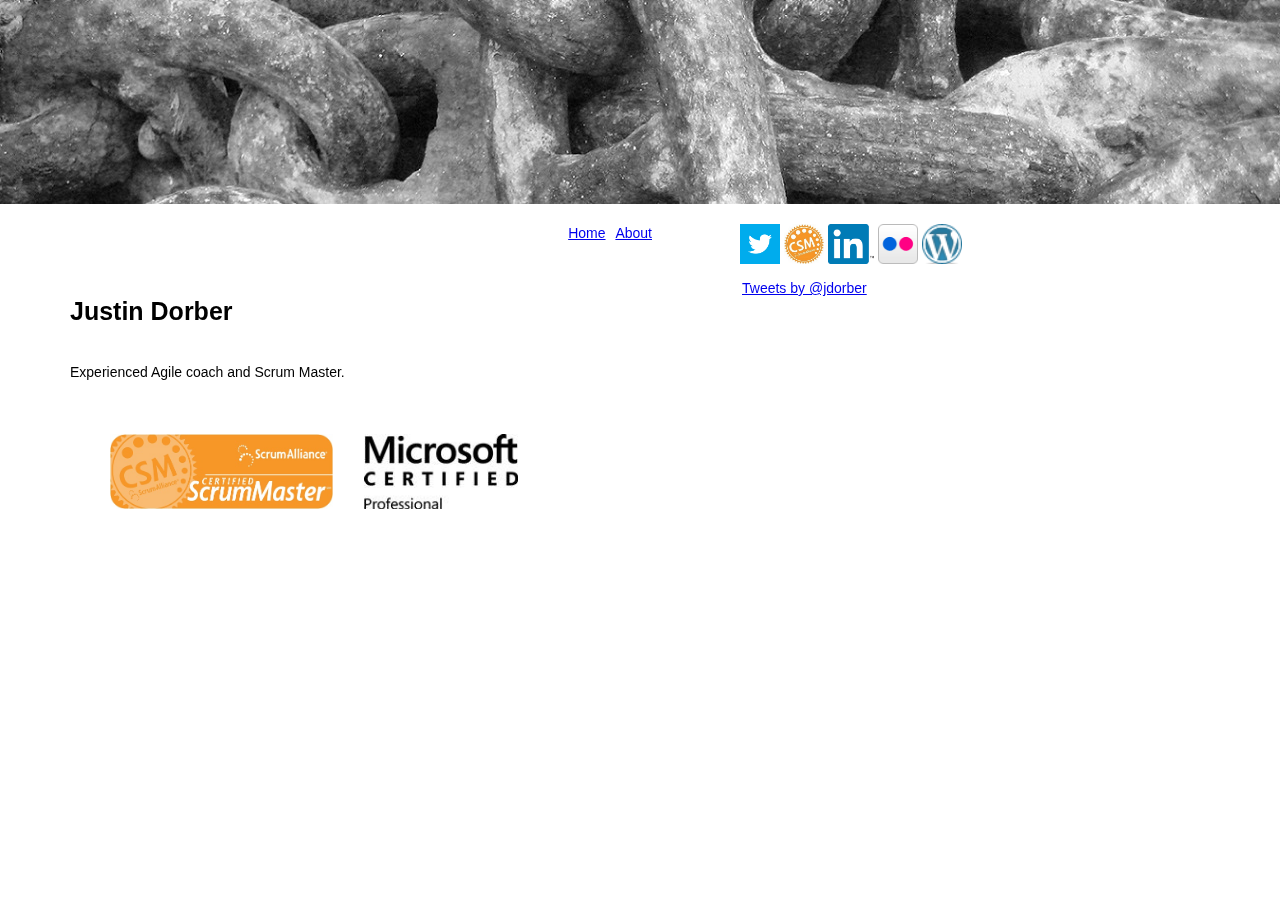
<file: index.html>
<!DOCTYPE html>
<html>
<head>
    <title>Justin Dorber</title>
    <meta charset="UTF-8">
    <meta name="Description" content="Agile Development Consultancy Kanban Lean Scrum">
    <!-- Hello Google-->
    <meta name="google-site-verification" content="b-Te9oufwjsuRQFKtbzQDiTlWGgmDUUFG3GZLlLqBAc" />
    <link rel="stylesheet" href="style.css">
</head>
<body>

    <!-- Header div-->
    <div id="header">
        <h1>Justin Dorber</h1>
        <h2></h2>
    </div>

    <!-- Top Bar div-->
    <div id="topbar">
        <ul class="navigation">
            <li class="menu"><a href="index.html">Home</a></li>
            <li class="menu"><a href="about.html">About</a></li>
        </ul>
    </div>

    <!-- Content div-->
    <div id="container">
        <p class="content">
            Experienced Agile coach and Scrum Master.   
        </p>
    </div>
   
    <div id="logosblock">
        <p class="content">
            <figure>
                <img src="images/ScrumMaster_Logo_Horiz_small.jpg" alt="Scrum Master Logo" height="75" />
                &nbsp;&nbsp;&nbsp;&nbsp;&nbsp;&nbsp;
                <img src="images/MCP_2013(rgb).jpg" alt="MCP Logo" height="75" />
            </figure>
        </p>
    </div>
     
    <div id="connectblock">
        <!--Loads of links to connect-->
        <figure class="connect">
            <a title="Twitter" href="https://twitter.com/jdorber" target="_blank"><img src="images/twitter-bird-white-on-blue.png" alt="twitter link" width="40" height="40" /></a>
            <a title="Scrum Alliance" href="http://members.scrumalliance.org/profiles/40324-justin-dorber" target="_blank"><img src="images/ScrumMaster_Logo_Seal_small.jpg" alt="Scrum Alliance link" width="40" height="40" /></a>
            <a title="LinkedIn" href="https://www.linkedin.com/in/justindorber" target="_blank"><img src="images/LinkedIn-InBug-2C (1).png" alt="LinkedIn link" width="46" height="40" /></a>
            <a title="Flickr" href="https://www.flickr.com/photos/dorber" target="_blank"><img src="images/white-large-chiclet.png" alt="flickr link" width="40" height="40" /></a>
            <a title="Wordpress" href="https://justindorber.wordpress.com" target="_blank"><img src="images/wordpress-logo-32-blue.png" alt="wordpress link" width="40" height="40" /></a>        
        </figure>
    </div>

    <div id="Twitterblock">
        <!-- Twitter Start -->  
        <a class="twitter-timeline" href="https://twitter.com/jdorber" data-widget-id="529320951859539969">Tweets by @jdorber</a>
        <script>!function (d, s, id) { var js, fjs = d.getElementsByTagName(s)[0], p = /^http:/.test(d.location) ? 'http' : 'https'; if (!d.getElementById(id)) { js = d.createElement(s); js.id = id; js.src = p + "://platform.twitter.com/widgets.js"; fjs.parentNode.insertBefore(js, fjs); } }(document, "script", "twitter-wjs");</script>        
        <!-- Twitter End -->
    </div>
    
    <!-- Footer div-->
    <div id="footer">
        <!-- Google Analytics logging script-->
        <script>
            (function (i, s, o, g, r, a, m) {
                i['GoogleAnalyticsObject'] = r; i[r] = i[r] || function () {
                    (i[r].q = i[r].q || []).push(arguments)
                }, i[r].l = 1 * new Date(); a = s.createElement(o),
                m = s.getElementsByTagName(o)[0]; a.async = 1; a.src = g; m.parentNode.insertBefore(a, m)
            })(window, document, 'script', '//www.google-analytics.com/analytics.js', 'ga');
            ga('create', 'UA-56339325-1', 'auto');
            ga('send', 'pageview');
        </script>
    </div>    
</body>
</html>
</file>
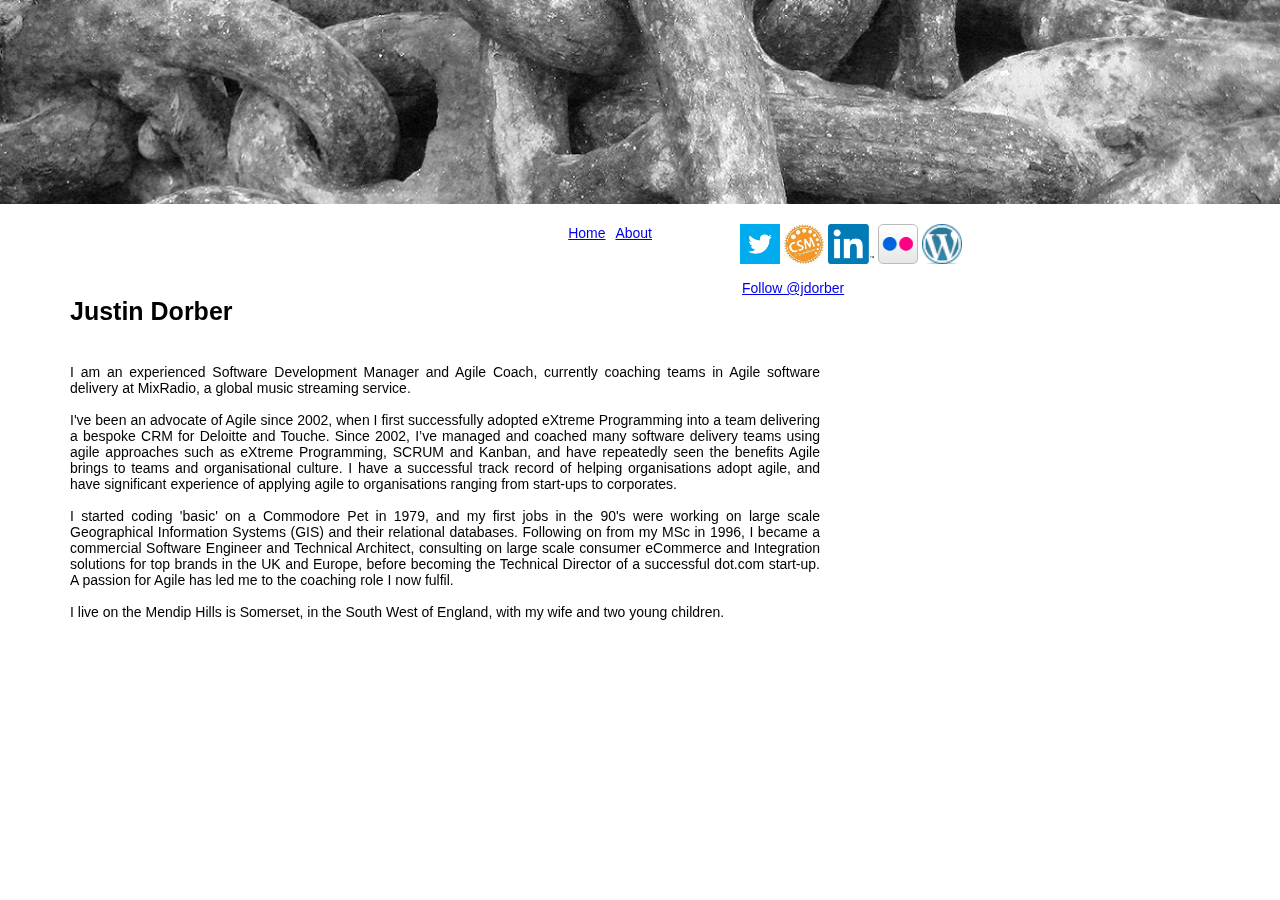
<file: about.html>
<!DOCTYPE html>
<html>
<head>
    <title>Justin Dorber</title>
    <meta charset="UTF-8">
    <meta name="Description" content="Agile Development Consultancy Kanban Lean Scrum">
    <!-- Hello Google-->
    <meta name="google-site-verification" content="b-Te9oufwjsuRQFKtbzQDiTlWGgmDUUFG3GZLlLqBAc" />
    <link rel="stylesheet" href="style.css">
</head>
<body>

    <!-- Header div-->
    <div id="header">
        <h1>Justin Dorber</h1>
        <h2></h2>
    </div>

    <!-- Top Bar div-->
    <div id="topbar">
        <ul class="navigation">
            <li class="menu"><a href="index.html">Home</a></li>
            <li class="menu"><a href="about.html">About</a></li>
        </ul>
    </div>

    <!-- Content div-->
    <div id="container">
        <p class="content">
            I am an experienced Software Development Manager and Agile Coach, currently coaching teams in Agile software delivery at MixRadio, a global music streaming service.
            <br><br>
           I've been an advocate of Agile since 2002, when I first successfully adopted eXtreme Programming into a team delivering a bespoke CRM for Deloitte and Touche.  Since 2002, I’ve managed and coached many software delivery teams using agile approaches such as eXtreme Programming, SCRUM and Kanban, and have repeatedly seen the benefits Agile brings to teams and organisational culture.  I have a successful track record of helping organisations adopt agile, and have significant experience of applying agile to organisations ranging from start-ups to corporates.
            <br><br>
            I started coding 'basic' on a Commodore Pet in 1979, and my first jobs in the 90's were working on large scale Geographical Information Systems (GIS) and their relational databases.  Following on from my MSc in 1996, I became a commercial Software Engineer and Technical Architect, consulting on large scale consumer eCommerce and Integration solutions for top brands in the UK and Europe, before becoming the Technical Director of a successful dot.com start-up.  A passion for Agile has led me to the coaching role I now fulfil.
            <br><br>
	    I live on the Mendip Hills is Somerset, in the South West of England, with my wife and two young children.
</p>
    </div>

    <div id="connectblock">
        <!--Loads of links to connect-->
        <figure class="connect">
            <a title="Twitter" href="https://twitter.com/jdorber" target="_blank"><img src="images/twitter-bird-white-on-blue.png" alt="twitter link" width="40" height="40" /></a>
            <a title="Scrum Alliance" href="http://members.scrumalliance.org/profiles/40324-justin-dorber" target="_blank"><img src="images/ScrumMaster_Logo_Seal_small.jpg" alt="Scrum Alliance link" width="40" height="40" /></a>
            <a title="LinkedIn" href="https://www.linkedin.com/in/justindorber" target="_blank"><img src="images/LinkedIn-InBug-2C (1).png" alt="LinkedIn link" width="46" height="40" /></a>
            <a title="Flickr" href="https://www.flickr.com/photos/dorber" target="_blank"><img src="images/white-large-chiclet.png" alt="flickr link" width="40" height="40" /></a>
            <a title="Wordpress" href="https://justindorber.wordpress.com" target="_blank"><img src="images/wordpress-logo-32-blue.png" alt="wordpress link" width="40" height="40" /></a>
        </figure>
    </div>

    <div id="Twitterblock">
        <!-- Twitter Start -->
        <a href="https://twitter.com/jdorber" class="twitter-follow-button" data-show-count="false">Follow @jdorber</a>
        <script>!function (d, s, id) { var js, fjs = d.getElementsByTagName(s)[0], p = /^http:/.test(d.location) ? 'http' : 'https'; if (!d.getElementById(id)) { js = d.createElement(s); js.id = id; js.src = p + '://platform.twitter.com/widgets.js'; fjs.parentNode.insertBefore(js, fjs); } }(document, 'script', 'twitter-wjs');</script>
        <!-- Twitter End -->
    </div>

    <!-- Footer div-->
    <div id="footer">
        <!-- Google Analytics logging script-->
        <script>
            (function (i, s, o, g, r, a, m) {
                i['GoogleAnalyticsObject'] = r; i[r] = i[r] || function () {
                    (i[r].q = i[r].q || []).push(arguments)
                }, i[r].l = 1 * new Date(); a = s.createElement(o),
                m = s.getElementsByTagName(o)[0]; a.async = 1; a.src = g; m.parentNode.insertBefore(a, m)
            })(window, document, 'script', '//www.google-analytics.com/analytics.js', 'ga');
            ga('create', 'UA-56339325-1', 'auto');
            ga('send', 'pageview');
        </script>
    </div>
</body>
</html>
</file>
<file: style.css>
#header
    {
	position: fixed;
	top: 20em;
	left: 5em;
    }

#connectblock
    {
    position: fixed;
	top: 15em;
	left: 50em;
    }

#topbar
    {
	position: fixed;
	top: 15em;
	left: 5em;
    }

#Twitterblock
    {
    position: fixed;
	top: 20em;
	left: 53em;
    }

#container
    {
    position: fixed;
	top: 25em;
    left: 5em;
    width: 750px;
	margin: 0 auto;
    }

#logosblock
    {
    position: fixed;
	top: 30em;
    left: 5em;
    width: 600px;
	margin: 0 auto;
    }

#footer 
    {
    position: fixed;
    top: 35em;
    left: 5em;
    }

body
	{
	background-image: url("images/banner.jpg");
	background-repeat: no-repeat;
	background-attachment: fixed;
	font: 14px "Helvetica", cursive;
    text-align: justify;
 
	}

h1
	{
	font: 25px "Helvetica", cursive, bold, strong;
	font-weight: bold;
	color: #000;
    }

h2
	{
	font: 20px "Helvetica", cursive;
	font-weight: bold;
	color: #ee3e80;
	}


#block
	{
	text-indent: 20px;
	}

p.content
	{
	font: 14px "Helvetica", cursive;
	text-align: justify;
	}	

ul
	{
	font: 14px "Helvetica", cursive;
	list-style-position: outside;
	}
	
li
	{
	list-style-type: circle;
	}

ul.navigation
	{
	font: 14px "Helvetica", cursive;
	width: 570px;
	padding: 15px;
	margin: 0px auto 0px auto;
	text-align: right;
	}

li.menu
	{
	font: 14px "Helvetica", cursive;
	list-style-type: none;
	display: inline;
	margin: 0px 3px;
	}

ul.services
	{
	}

li.content
	{
	font: 14px "Helvetica", cursive;
	}
</file>
